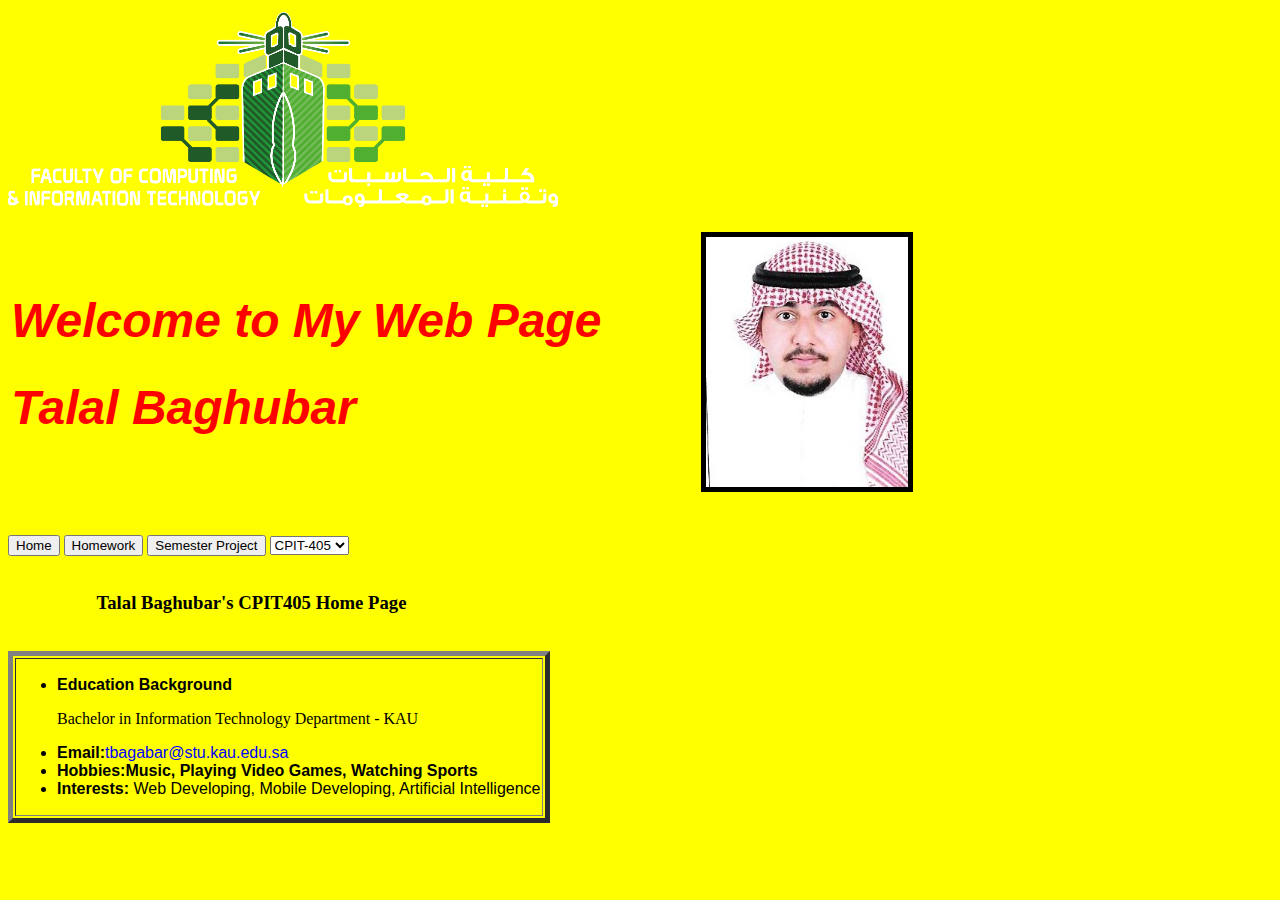
<file: index.html>
<!--CPIT-405 - HTML Assignment-->
<!--Talal Baghubar - 1845009-->

<!DOCTYPE html>
<html lang="en">
  <head>
    <meta charset="UTF-8" />
    <meta http-equiv="X-UA-Compatible" content="IE=edge" />
    <meta name="viewport" content="width=device-width, initial-scale=1.0" />
    <title>Home</title>

    <table>
      <img src="./Photos/FCIT.png" width="550px" height="">
      <br><br>
      <tr >
        <td >
          <font size="5" face="arial" color="red"><h1><em>Welcome to My Web Page</em></h1></font>
          <font size="5" face="arial" color="red"><h1><em>Talal Baghubar</em></h1></font>
        </td>
        <td title="Talal's Photo"> &nbsp;&nbsp;&nbsp;&nbsp;&nbsp;&nbsp;&nbsp;&nbsp;&nbsp;&nbsp;&nbsp;&nbsp;&nbsp;&nbsp;&nbsp;&nbsp;&nbsp;&nbsp;&nbsp;&nbsp;&nbsp;&nbsp;&nbsp;&nbsp;<img src="./Photos/Talal Personal Photo 001.jpg"border="5"height="250px" /></td>
      </tr>
    </table>
    
  </head>
  <body bgcolor="yellow">
    <br />
    <br />
    <a href="index.html"><button value="Home">Home</button></a>
    <a href="homework.html"><button value="Homework">Homework</button></a>
    <a href="Semester-Project.html" ><button value="Semester Project">Semester Project</button></a>

    <select>
      <option value="CPIT-405" selected>CPIT-405</option>
      <option value="CPIT-345">CPIT-345</option>
      <option value="CPIT-455">CPIT-455</option>
      <option value="CPIT-456">CPIT-456</option>
      <option value="CPIT-498">CPIT-498</option>
    </select>

    <br /><br />

    <h3>
      &nbsp;&nbsp;&nbsp;&nbsp;&nbsp;&nbsp;&nbsp;&nbsp;&nbsp;&nbsp;&nbsp;&nbsp;&nbsp;&nbsp;&nbsp;&nbsp;&nbsp;&nbsp;
      Talal Baghubar's CPIT405 Home Page
    </h3>
    <br />
    
    <table border="5">
      <tr>
        <td>
          <ul>
            <font face="arial" ><li><strong>Education Background</strong></li></font><p>Bachelor in Information Technology Department - KAU</p>
            <font face="arial"><li><strong>Email:</strong><a><font color="blue">tbagabar@stu.kau.edu.sa</font></a></li></font>
            <font face="arial"><li><strong>Hobbies:Music, Playing Video Games, Watching Sports</strong></li></font>
            <font face="arial"><li><strong>Interests:</strong> Web Developing, Mobile Developing, Artificial Intelligence</li></font>
          </ul>
        </td>
      </tr>
    </table>
  </body>
</html>
</file>
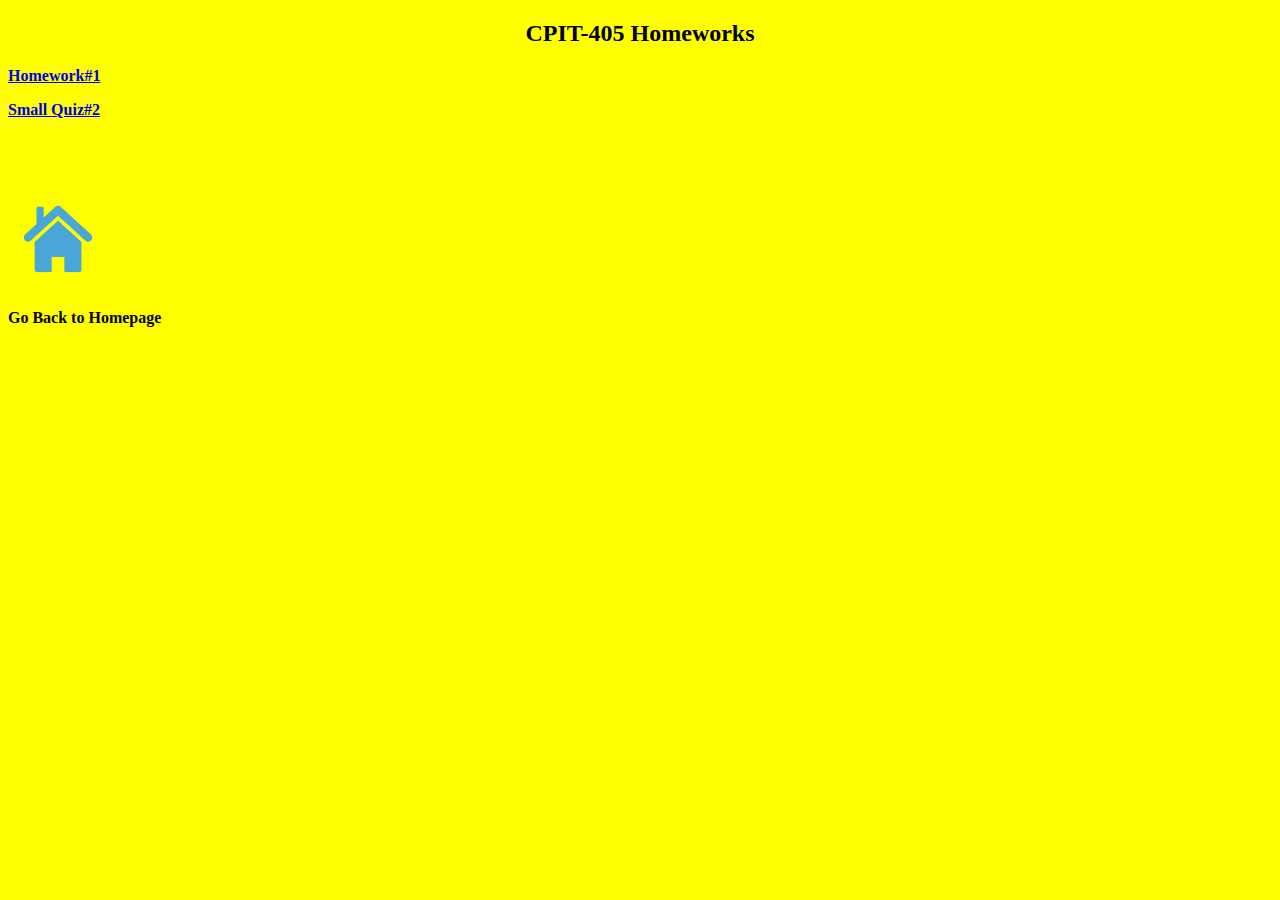
<file: homework.html>
<!--CPIT-405 - HTML Assignment-->
<!--Talal Baghubar - 1845009-->

<!DOCTYPE html>
<html lang="en">
<head>
    <meta charset="UTF-8">
    <meta http-equiv="X-UA-Compatible" content="IE=edge">
    <meta name="viewport" content="width=device-width, initial-scale=1.0">
    <title>Homework</title>

    <h2 style="text-align: center">CPIT-405 Homeworks</h2> 
</head>
<body bgcolor="yellow">
    <a href="Homework1.html"><p><strong>Homework#1</strong></p></a>
    <a href="Small-Quiz2.html"><p><strong>Small Quiz#2</strong></p></a>
<br>
<br>
<br>
    <a href="index.html"><img src="./Photos/home-icon.png" height="100px"></a>
    <p><strong>Go Back to Homepage</strong></p>
</body>
</html>
</file>
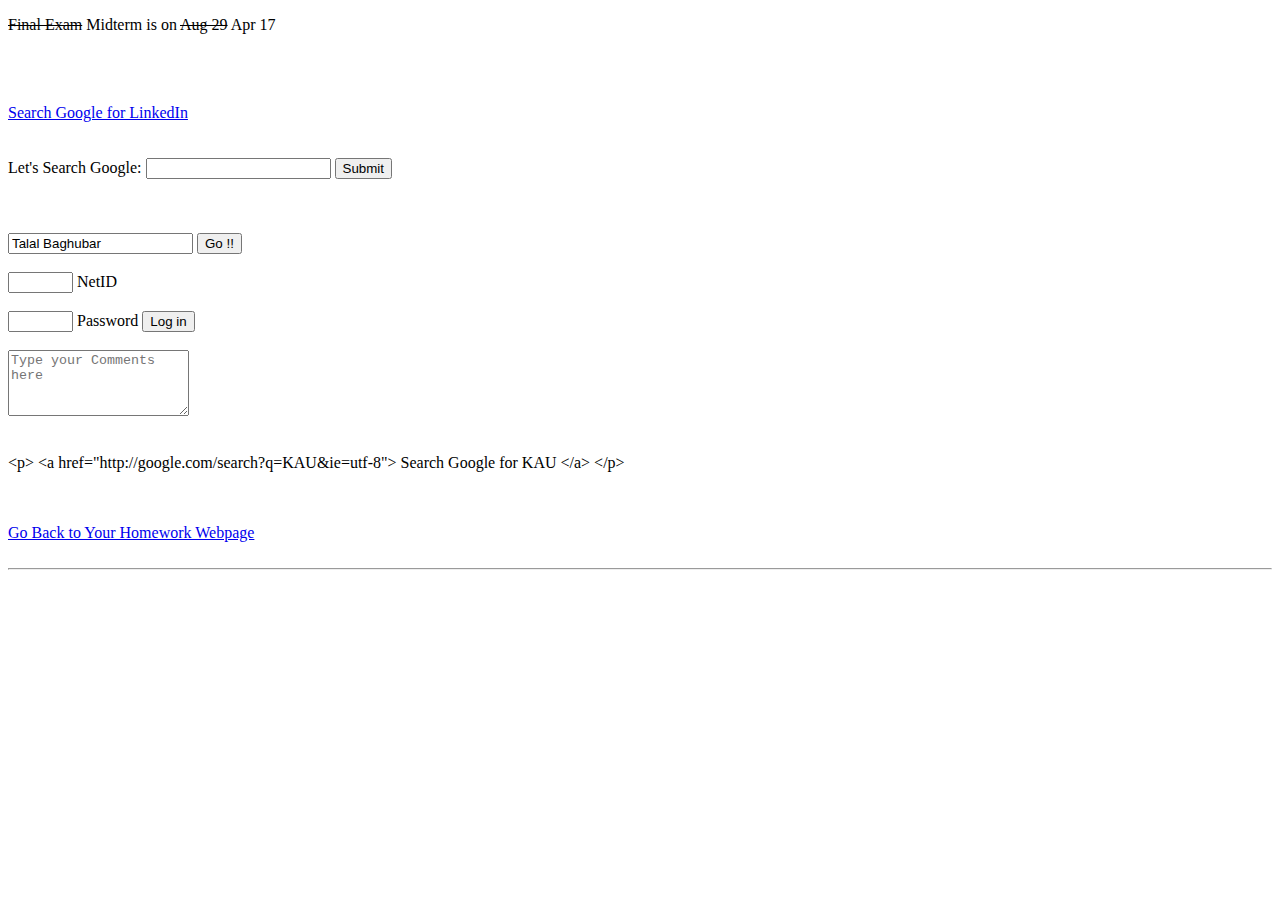
<file: Homework1.html>
<!--CPIT-405 - HTML Assignment-->
<!--Talal Baghubar - 1845009-->

<!DOCTYPE html>
<html lang="en">
<head>
    <meta charset="UTF-8">
    <meta http-equiv="X-UA-Compatible" content="IE=edge">
    <meta name="viewport" content="width=device-width, initial-scale=1.0">
    <title>Homework#1</title>

    <p><strike>Final Exam</strike> Midterm is on <strike>Aug 29</strike> Apr 17</p>
</head>
<body>
    <br><br><br>
    <a href="https://www.google.com/search?q=linkedin&newwindow=1" target="_blank">Search Google for LinkedIn</a> 
<br><br><br>
<form>
    <label for="search">Let's Search Google:</label> 

    <input type="text" name="search">
    <input type="submit" value="Submit"></input>

    <br><br><br><br>

    <input type="text" name="" value="Talal Baghubar"/> <button type="button" value="">Go !!</button>  
    <br>
    <br>
    <input type="text" name="netID" size="5"> <label for="netID">NetID</label>
    <br>
    <br>
    <input type="password" size="5" name="password"> <label for="password">Password</label>   <button>Log in</button>
    <br>
    <br>
    <textarea height="100px" rows="4" placeholder="Type your Comments here" ></textarea>
<br><br>
<p>&#60;p&#62; &#60;a href="http://google.com/search?q=KAU&ie=utf-8"&#62; Search Google for KAU &#60;&#47;a&#62; &#60;&#47;p&#62;</p>
</form>
<br><br>
<a href="homework.html">Go Back to Your Homework Webpage</a>
<br><br>
<hr>
<br>
<iframe width="560" height="315" src="https://www.youtube.com/embed/IzogBJpcEWg" title="YouTube video player" frameborder="0" allow="accelerometer; autoplay; clipboard-write; encrypted-media; gyroscope; picture-in-picture" allowfullscreen></iframe>
</body>
</html>
</file>
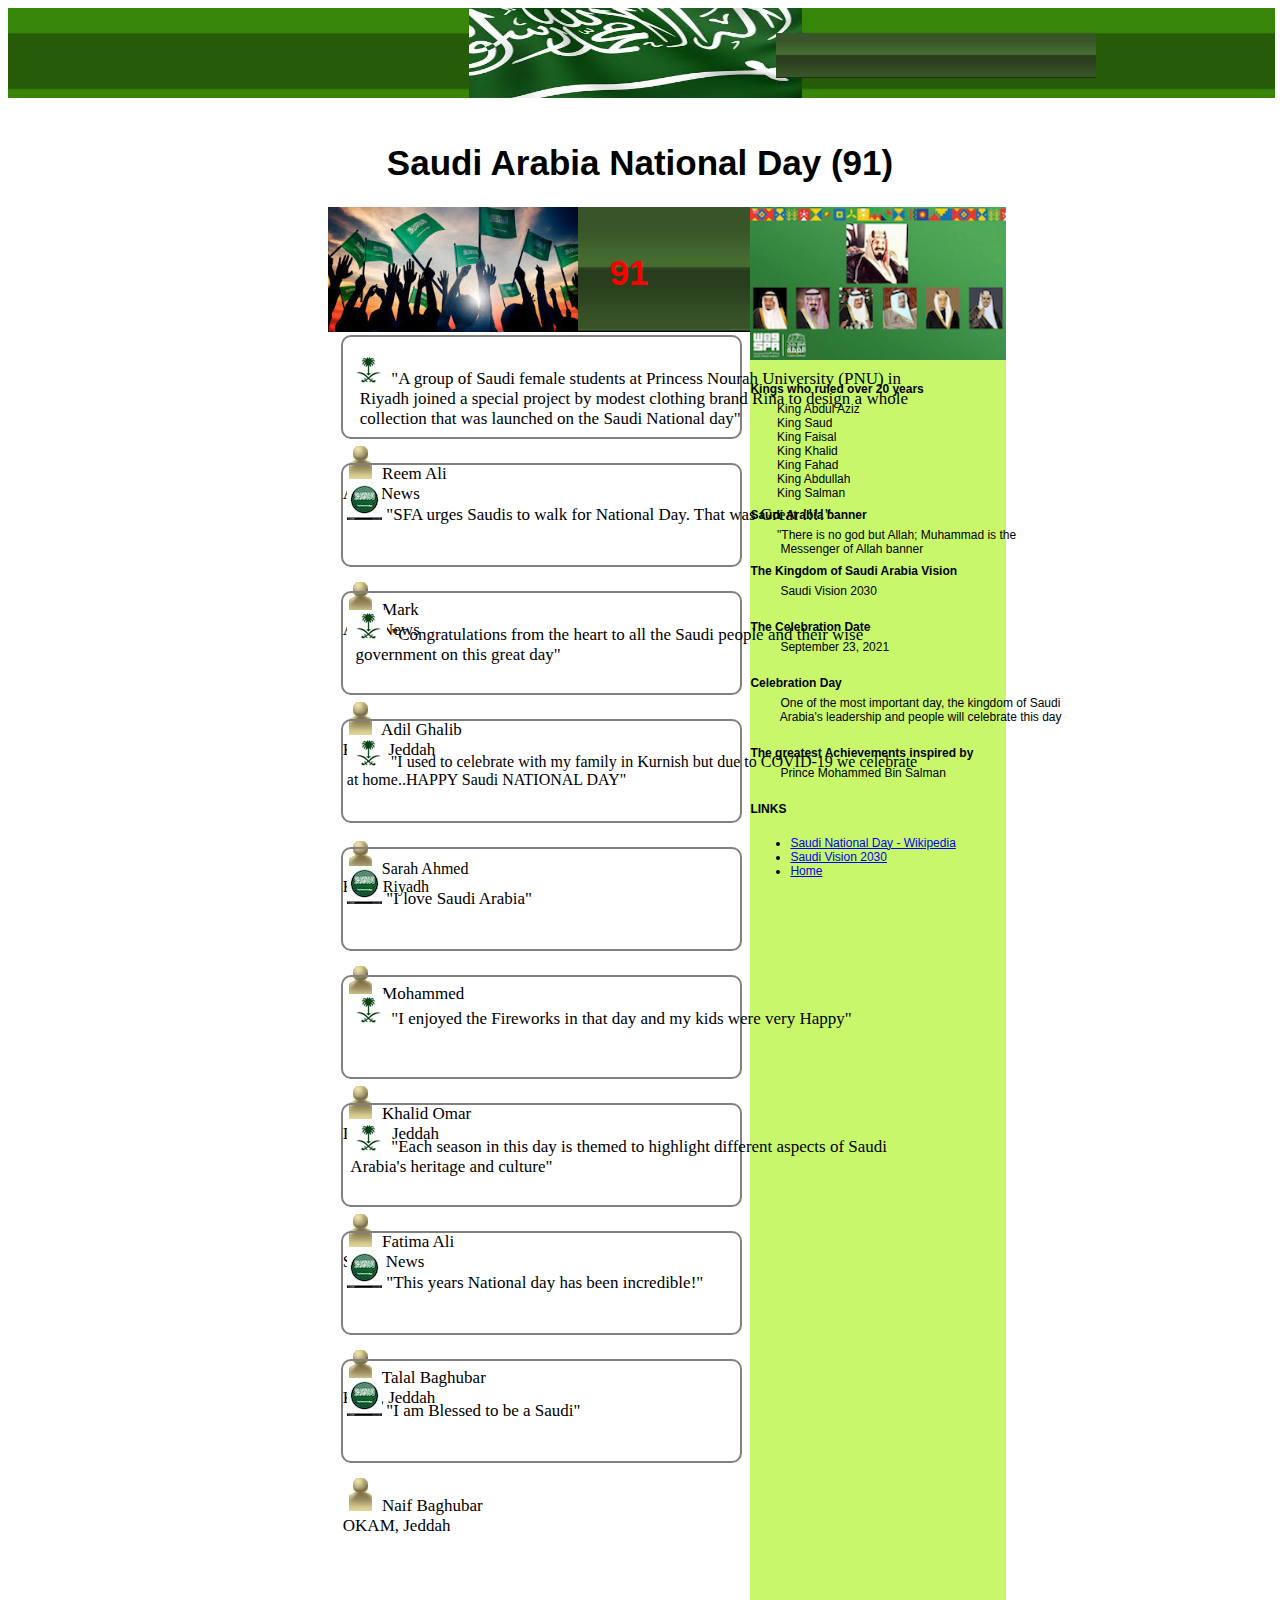
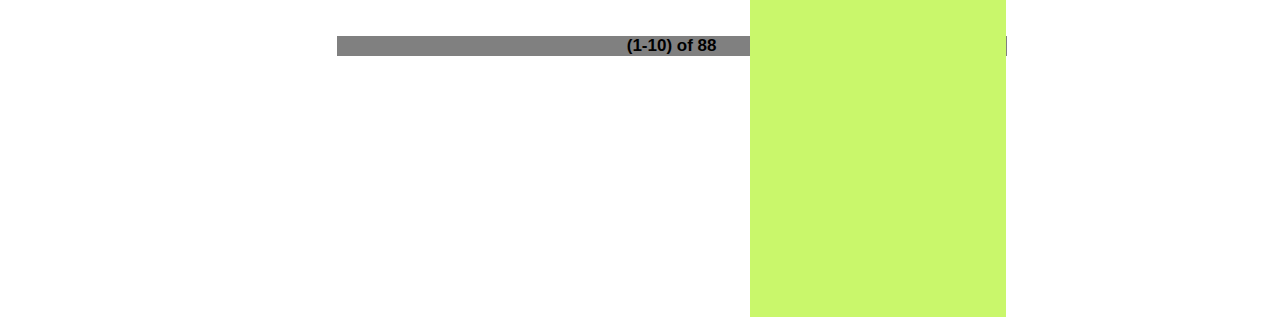
<file: N_Day.html>
<!DOCTYPE html>
<html lang="en">
  <head>
    <meta charset="UTF-8" />
    <meta http-equiv="X-UA-Compatible" content="IE=edge" />
    <meta name="viewport" content="width=device-width, initial-scale=1.0" />
    <title>The Saudi National Day</title>
    <link rel="stylesheet" href="styles.css" />

    <!-- for the Header Section-->
    <div class="photoHeader">
      <img src="./Photos/rancidbanner1.png" alt="Saudi Flag" id="ksaFlag" />
      <img src="./Photos/rottenlargebg.png" alt="banBackground" id="bgRancid" />
      <img src="./Photos/rancidbannerbg.png" alt="large" id="rotRancid" />
    </div>
  </head>

  <body>
    <br /><br /><br /><br /><br /><br /><br /><br />
    <h1>Saudi Arabia National Day (91)</h1>

    <!--for Green Section in the middle with 91-->

    <div class="bgwithGreen">
      <img src="./Photos/rottenlargebg.png" alt="" id="greenBgInBody" />
      <img src="./Photos/freshlarge.png" alt="flags" id="flagsInBody" />
      <h1>91</h1>
    </div>

    <!--for Review -->
    <div class="reviews">
      <div class="reviewComments">
        <div id="reviewComments1">
          <pre> <img src="./Photos/fresh.gif" alt=""> "A group of Saudi female students at Princess Nourah University (PNU) in
    Riyadh joined a special project by modest clothing brand Rina to design a whole
    collection that was launched on the Saudi National day"</pre>
          <pre><img src="./Photos/critic.gif" alt=""> Reem Ali 
Arab News
                </pre>
        </div>

        <div id="reviewComments2">
          <pre> <img src="./Photos/rotten.gif" alt=""> "SFA urges Saudis to walk for National Day. That was Great !!!!"
                  </pre>
          <pre>

<img src="./Photos/critic.gif" alt=""> Mark
Arab News
        </pre>
        </div>

        <div id="reviewComments3">
          <pre> <img src="./Photos/fresh.gif" alt=""> "Congratulations from the heart to all the Saudi people and their wise 
   government on this great day"
                    </pre>
          <pre><img src="./Photos/critic.gif" alt=""> Adil Ghalib
KAU, Jeddah
          </pre>
        </div>

        <div id="reviewComments4">
          <pre> <img src="./Photos/fresh.gif" alt=""> "I used to celebrate with my family in Kurnish but due to COVID-19 we celebrate 
 at home..HAPPY Saudi NATIONAL DAY"
                    </pre>
          <pre>

<img src="./Photos/critic.gif" alt=""> Sarah Ahmed
KSU, Riyadh
          </pre>
        </div>

        <div id="reviewComments5">
          <pre> <img src="./Photos/rotten.gif" alt=""> "I love Saudi Arabia"

                    </pre>
          <pre><img src="./Photos/critic.gif" alt=""> Mohammed
          </pre>
        </div>

        <div id="reviewComments6">
          <pre> <img src="./Photos/fresh.gif" alt=""> "I enjoyed the Fireworks in that day and my kids were very Happy"

                    </pre>
          <pre><img src="./Photos/critic.gif" alt=""> Khalid Omar
IKEA, Jeddah
          </pre>
        </div>

        <div id="reviewComments7">
          <pre> <img src="./Photos/fresh.gif" alt=""> "Each season in this day is themed to highlight different aspects of Saudi 
  Arabia's heritage and culture"  
                  </pre>
          <pre>
<img src="./Photos/critic.gif" alt=""> Fatima Ali
Saudi News
          </pre>
        </div>

        <div id="reviewComments8">
          <pre> <img src="./Photos/rotten.gif" alt=""> "This years National day has been incredible!"      
                    </pre>
          <pre>

<img src="./Photos/critic.gif" alt=""> Talal Baghubar
KAU, Jeddah
          </pre>
        </div>

        <div id="reviewComments9">
          <pre> <img src="./Photos/rotten.gif" alt=""> "I am Blessed to be a Saudi"
                    </pre>
          <pre>                
<img src="./Photos/critic.gif" alt=""> Naif Baghubar
OKAM, Jeddah
          </pre>
        </div>
      </div>
    </div>

    <!--for Kings Photo-->
    <div class="kingsPhotoSections">
      <img src="./Photos/bg.png" alt="backgroundKings" id="bgKings" />
      <img src="./Photos/National Day.png" alt="KingsPhoto" id="Kingsphoto" />

      <pre>
        <h5>Kings who ruled over 20 years</h5>

        <p>        King Abdul Aziz</p>
        <p>        King Saud</p>
        <p>        King Faisal</p>
        <p>        King Khalid</p>
        <p>        King Fahad</p>
        <p>        King Abdullah</p>
        <p>        King Salman</p>
        <h5>Saudi Arabia banner</h5>
        <p>
        "There is no god but Allah; Muhammad is the 
         Messenger of Allah banner</p>
        

        <h5>The Kingdom of Saudi Arabia Vision</h5>

        <p>         Saudi Vision 2030</p>
  
        <h5>The Celebration Date</h5>
      
        <p>         September 23, 2021</p>
  
        <h5>Celebration Day</h5>

        <p>         One of the most important day, the kingdom of Saudi 
         Arabia's leadership and people will celebrate this day</p>


        <h5>The greatest Achievements inspired by</h5>

        <p>         Prince Mohammed Bin Salman</p>

        <h5>LINKS</h5>
        <ul class="linksList">
          <li><a href="https://en.wikipedia.org/wiki/Saudi_National_Day" target="_blank">Saudi National Day - Wikipedia</a></li>
          <li><a href="https://www.vision2030.gov.sa/" target="_blank">Saudi Vision 2030</a></li>
          <li><a href="/index.html">Home</a></li>
        </ul>
      </pre>
    </div>
  </body>

  <footer>
    <pre><p>(1-10) of 88</p></pre>
  </footer>
</html>
</file>
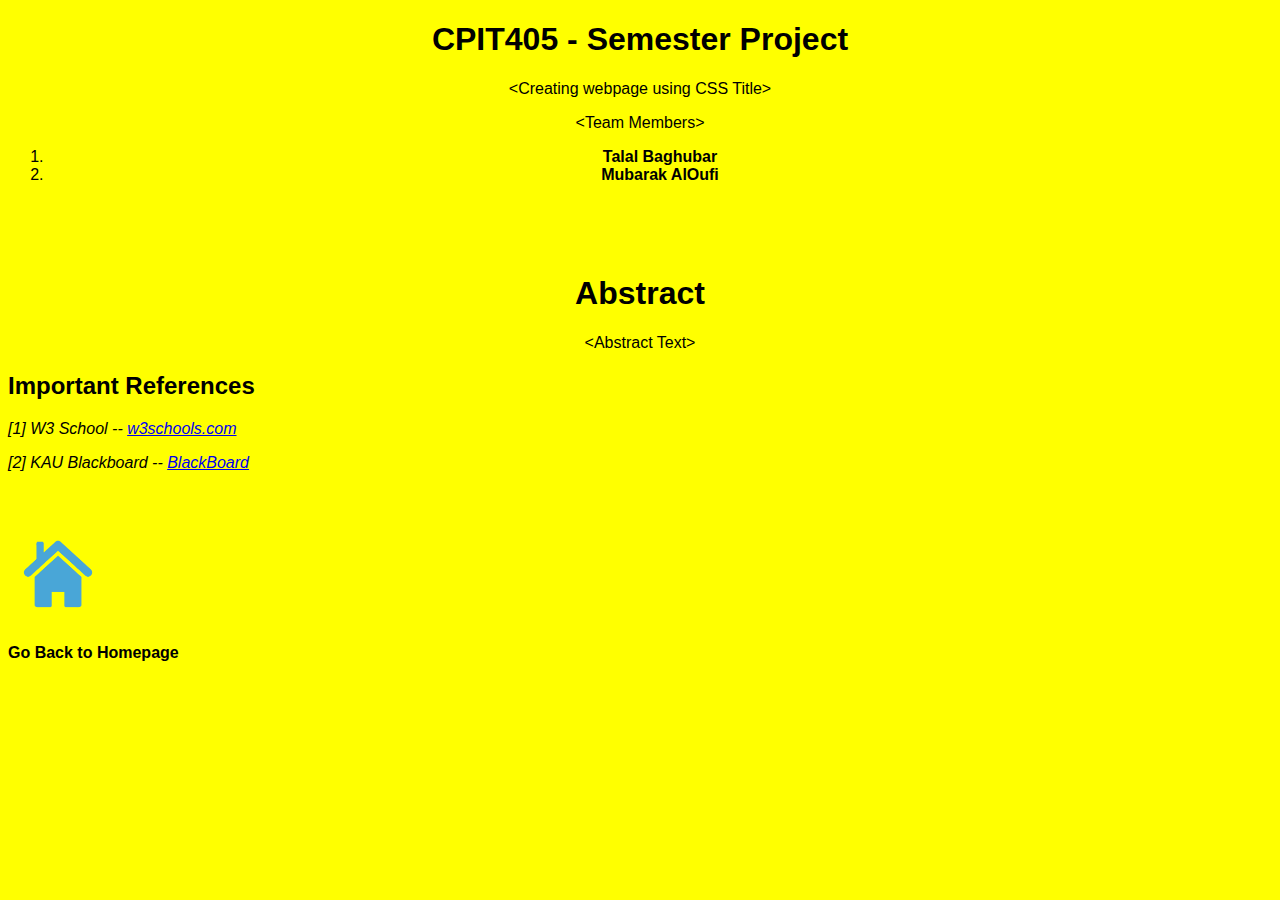
<file: Semester-Project.html>
<!--CPIT-405 - HTML Assignment-->
<!--Talal Baghubar - 1845009-->

<!DOCTYPE html>
<html lang="en">
<head>
    <meta charset="UTF-8">
    <meta http-equiv="X-UA-Compatible" content="IE=edge">
    <meta name="viewport" content="width=device-width, initial-scale=1.0">
    <title>Semester Project</title>
    <font face="arial">
    <h1 align="center">CPIT405 - Semester Project</h1>

    <p align="center">&#60;Creating webpage using CSS Title&#62;</p>
    <p align="center">&#60;Team Members&#62;</p>

    <div align="center">

        <ol type="1">
            <li ><strong>Talal Baghubar</strong></li>
            <li ><strong>Mubarak AlOufi</strong></li>
        </ol>
    </div>

</head>
<body bgcolor="yellow">
    <br><br><br>
    <h1 align="center">Abstract</h1>
    <p align="center">&#60;Abstract Text&#62;</p>


    <h2>Important References</h2>
     <p><em>[1] W3 School -- <a href="http://W3schools.com" target="_blank">w3schools.com</a></em></p>
     <p><em>[2] KAU Blackboard -- <a href="https://iam.kau.edu.sa/oamsso-bin/kaulogin-fed.pl?contextType=external&username=string&OverrideRetryLimit=0&password=secure_string&challenge_url=%2Foamsso-bin%2Fkaulogin-fed.pl&request_id=-6739119922658991398&authn_try_count=0&locale=en_US&resource_url=%252Fuser%252Floginsso" target="_blank">BlackBoard</a> </em></p>
    </font>
   
<br><br>
    <a href="index.html"><img src="./Photos/home-icon.png" height="100px"></a>
    <font face="arial"><p><strong>Go Back to Homepage</strong></p></font>
    
</body>
</html>
</file>
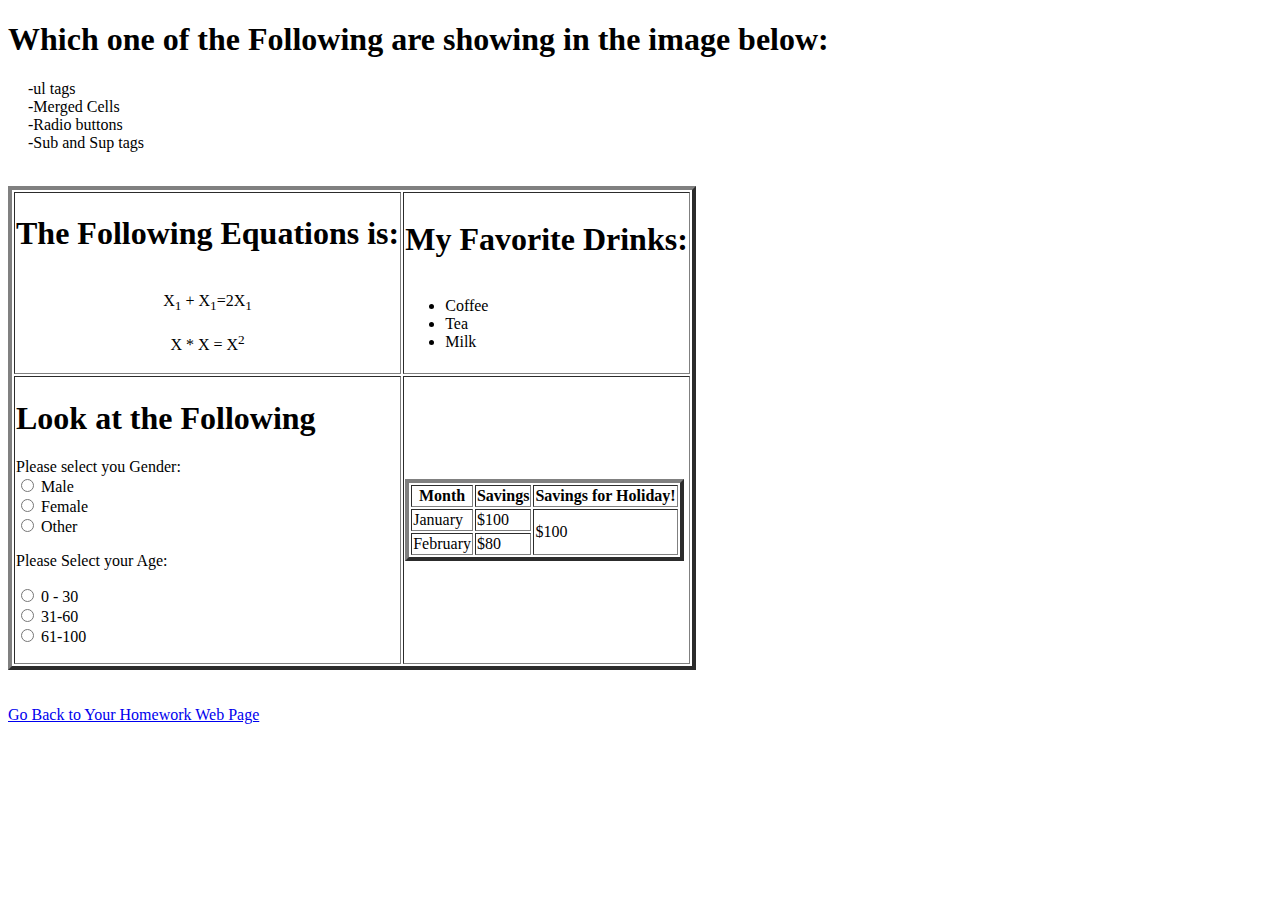
<file: Small-Quiz2.html>
<!--CPIT-405 - HTML Assignment-->
<!--Talal Baghubar - 1845009-->

<!DOCTYPE html>
<html lang="en">
  <head>
    <meta charset="UTF-8" />
    <meta http-equiv="X-UA-Compatible" content="IE=edge" />
    <meta name="viewport" content="width=device-width, initial-scale=1.0" />
    <title>Small Quiz</title>

    <style>
      .sub:hover {
        border-color: blue;
        size: 11px;
      }
      .list {
        list-style-type: none;
      }

      .list li:before {
        content: "-";
        margin-left: -20px;
      }
    </style>
  </head>
  <body>
    <h1>Which one of the Following are showing in the image below:</h1>
    <ul class="list">
      <li>ul tags</li>
      <li>Merged Cells</li>
      <li>Radio buttons</li>
      <li>Sub and Sup tags</li>
    </ul>
    <br />

    <table border="4">
      <tr>
        <td title="Sub and Sup Tags" class="sub">
          <h1>The Following Equations is:</h1>
          <br />
          <center>
            X<sub>1</sub> + X<sub>1</sub>=2X<sub>1</sub> <br /><br />
            X * X = X<sup>2</sup>
          </center>
          <br />
        </td>

        <td title="ul tags">
          <h1>My Favorite Drinks:</h1>
          <ul>
              <br>
              <li>Coffee</li>
              <li>Tea</li>
              <li>Milk</li>
          </ul>
        </td>
      </tr>
      <tr>
        <td title="radio buttons">
          <h1>Look at the Following</h1>
          <p>
              Please select you Gender: <br>
              <input type="radio" name="Gender" > <label for="Gender">Male</label> <br>
              <input type="radio" name="Gender" > <label for="Gender">Female</label> <br>
              <input type="radio" name="Gender" > <label for="Gender">Other</label> 

              <br>

              <p>Please Select your Age:</p>
              <input type="radio" name="age" > <label for="age">0 - 30</label> <br>
              <input type="radio" name="age" > <label for="age">31-60</label> <br>
              <input type="radio" name="age" > <label for="age">61-100</label> 
          </p>
        </td>
        <td title="Merged Cells">
          <table border="4">
              <tr>
                  <th>Month</th>
                  <th>Savings</th>
                  <th>Savings for Holiday!</th>
              </tr>
              <tr>
                 <td>January</td>
                 <td>$100</td>
                 <td rowspan="2">$100</td>
              </tr>
              <tr>
                  <td>February</td>
                  <td>$80</td>
              </tr>
          </table>
        </td>
      </tr>
    </table>

    <br /><br />
    <a href="homework.html">Go Back to Your Homework Web Page</a>
  </body>
</html>
</file>
<file: styles.css>
* {
  font-size: 12px;
  font-family: Arial, Helvetica, sans-serif;
}

#rotRancid {
  position: absolute;
  z-index: 1;
  width: 99%;
  height: 10%;
  margin-right: 10px;
}

#ksaFlag {
  position: absolute;
  z-index: 2;
  height: 10%;
  margin-left: 36%;
  width: 26%;
}

#bgRancid {
  position: absolute;
  z-index: 3;
  margin-left: 60%;
  padding-top: 25px;
  width: 25%;
  height: 5%;
}

body > h1 {
  text-align: center;
  font-weight: bold;
  font-size: 35px;
}

#greenBgInBody {
  margin-left: 25%;
  width: 33%;
  height: 125px;
  position: absolute;
  z-index: 2;
}

#flagsInBody {
  position: absolute;
  z-index: 2;
  height: 125px;
  margin-left: 25%;
}

.bgwithGreen h1 {
  color: red;
  font-size: 35px;
  position: absolute;
  z-index: 2;
  margin-left: 47%;
  padding-top: 23px;
}

#bgKings {
  position: absolute;
  z-index: 1;
  margin-left: 58%;
  width: 20%;
  height: 190%;
}

#Kingsphoto {
  position: absolute;
  z-index: 2;
  margin-left: 58%;
  width: 20%;
}

.kingsPhotoSections h5,
.kingsPhotoSections br,
.kingsPhotoSections .linksList li,
.kingsPhotoSections p {
  position: absolute;
  z-index: 2;
  margin-left: 58%;
  padding-top: 11%;
}

.reviews .reviewComments #reviewComments1 {
  position: absolute;
  z-index: 3;
  border-radius: 10px;
  border: 2px solid grey;
  margin-top: 10%;
  margin-left: 26%;
  width: 31%;
  height: 100px;
}

.reviews .reviewComments #reviewComments1 pre {
  font-family: "Times New Roman";
  font-size: 17px;
}

.reviews .reviewComments #reviewComments2 {
  position: absolute;
  z-index: 3;
  border-radius: 10px;
  border: 2px solid grey;
  margin-top: 20%;
  margin-left: 26%;
  width: 31%;
  height: 100px;
}

.reviews .reviewComments #reviewComments2 pre {
  font-family: "Times New Roman";
  font-size: 17px;
}

.reviews .reviewComments #reviewComments3 {
  position: absolute;
  z-index: 3;
  border-radius: 10px;
  border: 2px solid grey;
  margin-top: 30%;
  margin-left: 26%;
  width: 31%;
  height: 100px;
}

.reviews .reviewComments #reviewComments3 pre {
  font-family: "Times New Roman";
  font-size: 17px;
}

.reviews .reviewComments #reviewComments4 {
  position: absolute;
  z-index: 3;
  border-radius: 10px;
  border: 2px solid grey;
  margin-top: 40%;
  margin-left: 26%;
  width: 31%;
  height: 100px;
}

.reviews .reviewComments #reviewComments4 pre {
  font-family: "Times New Roman";
  font-size: 16px;
}

.reviews .reviewComments #reviewComments5 {
  position: absolute;
  z-index: 3;
  border-radius: 10px;
  border: 2px solid grey;
  margin-top: 50%;
  margin-left: 26%;
  width: 31%;
  height: 100px;
}

.reviews .reviewComments #reviewComments5 pre {
  font-family: "Times New Roman";
  font-size: 17px;
}

.reviews .reviewComments #reviewComments6 {
  position: absolute;
  z-index: 3;
  border-radius: 10px;
  border: 2px solid grey;
  margin-top: 60%;
  margin-left: 26%;
  width: 31%;
  height: 100px;
}

.reviews .reviewComments #reviewComments6 pre {
  font-family: "Times New Roman";
  font-size: 17px;
}

.reviews .reviewComments #reviewComments7 {
  position: absolute;
  z-index: 3;
  border-radius: 10px;
  border: 2px solid grey;
  margin-top: 70%;
  margin-left: 26%;
  width: 31%;
  height: 100px;
}

.reviews .reviewComments #reviewComments7 pre {
  font-family: "Times New Roman";
  font-size: 17px;
}

.reviews .reviewComments #reviewComments8 {
  position: absolute;
  z-index: 3;
  border-radius: 10px;
  border: 2px solid grey;
  margin-top: 80%;
  margin-left: 26%;
  width: 31%;
  height: 100px;
}

.reviews .reviewComments #reviewComments8 pre {
  font-family: "Times New Roman";
  font-size: 17px;
}

.reviews .reviewComments #reviewComments9 {
  position: absolute;
  z-index: 3;
  border-radius: 10px;
  border: 2px solid grey;
  margin-top: 90%;
  margin-left: 26%;
  width: 31%;
  height: 100px;
}

.reviews .reviewComments #reviewComments9 pre {
  font-family: "Times New Roman";
  font-size: 17px;
}

footer p {
  background-color: grey;
  margin-top: 68%;
  text-align: center;
  margin-left: 26%;
  margin-right: 21%;
  font-weight:  bold;
  font-size: 17px;
}
</file>
